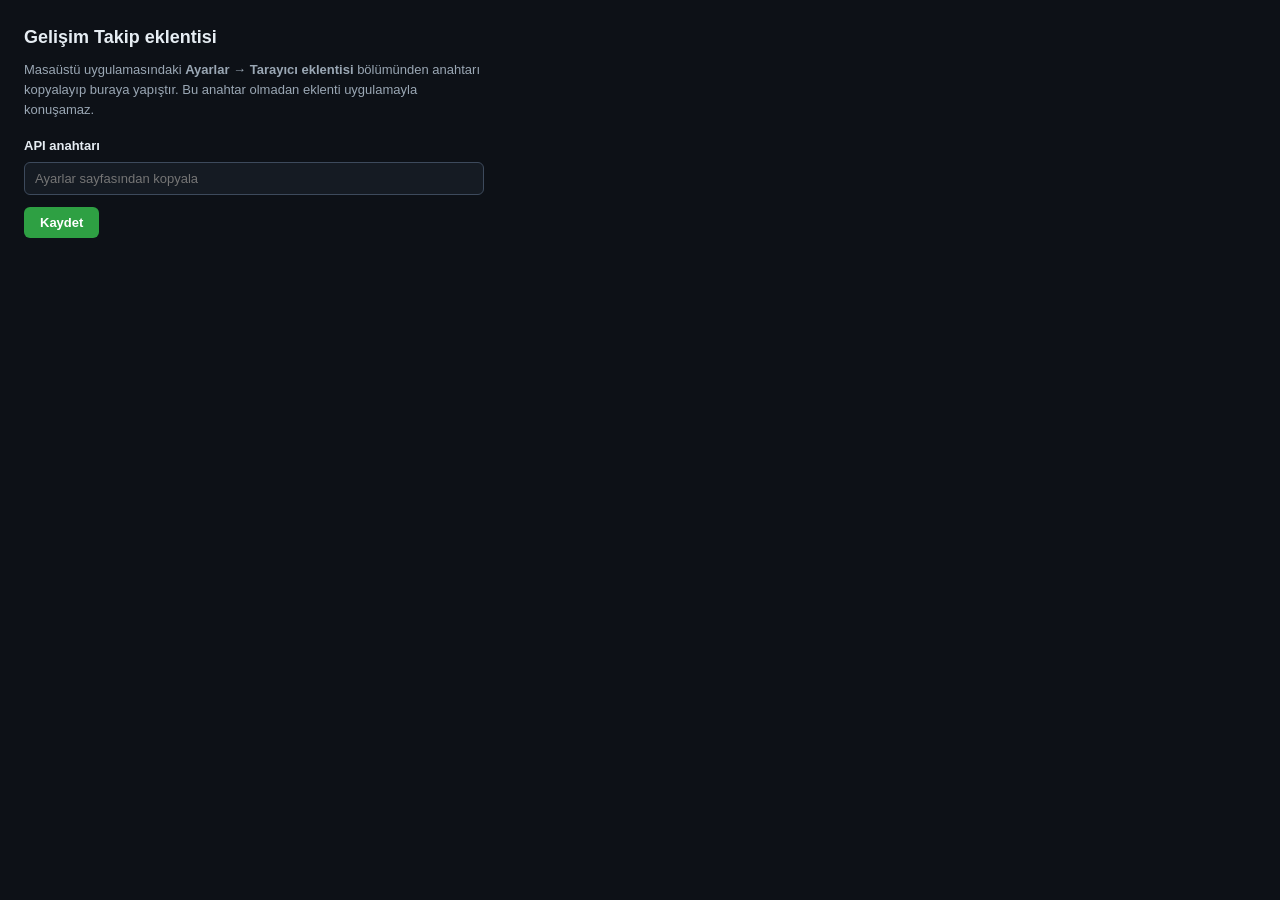
<file: tarayici-eklentisi/secenekler.html>
<!doctype html>
<html lang="tr">
<head>
  <meta charset="utf-8">
  <title>Gelişim Takip — Eklenti Ayarları</title>
  <style>
    body {
      font-family: -apple-system, "Segoe UI", Roboto, Arial, sans-serif;
      background: #0d1117; color: #e6edf3;
      margin: 0; padding: 24px; font-size: 14px; line-height: 1.55;
    }
    .kutu { max-width: 460px; }
    h1 { font-size: 18px; margin: 0 0 8px; }
    p { color: #9aa7b4; margin: 0 0 16px; font-size: 13px; }
    label { display: block; font-weight: 600; margin-bottom: 6px; font-size: 13px; }
    input {
      width: 100%; padding: 8px 10px; font-size: 13px; font-family: inherit;
      color: #e6edf3; background: #151b23;
      border: 1px solid #3d4a5c; border-radius: 6px; box-sizing: border-box;
    }
    input:focus { outline: 2px solid #3fb950; outline-offset: 1px; border-color: #3fb950; }
    button {
      margin-top: 12px; padding: 8px 16px; font-size: 13px; font-weight: 600;
      font-family: inherit; color: #fff; background: #2ea043;
      border: none; border-radius: 6px; cursor: pointer;
    }
    button:hover { background: #3fb950; }
    .durum { margin-top: 12px; font-size: 13px; min-height: 20px; }
    .ok { color: #3fb950; }
    .hata { color: #f85149; }
  </style>
</head>
<body>
  <div class="kutu">
    <h1>Gelişim Takip eklentisi</h1>
    <p>
      Masaüstü uygulamasındaki <strong>Ayarlar → Tarayıcı eklentisi</strong>
      bölümünden anahtarı kopyalayıp buraya yapıştır. Bu anahtar olmadan
      eklenti uygulamayla konuşamaz.
    </p>
    <label for="anahtar">API anahtarı</label>
    <input type="text" id="anahtar" placeholder="Ayarlar sayfasından kopyala" autocomplete="off">
    <button id="kaydet">Kaydet</button>
    <div class="durum" id="durum" role="status" aria-live="polite"></div>
  </div>
  <script src="secenekler.js"></script>
</body>
</html>
</file>
